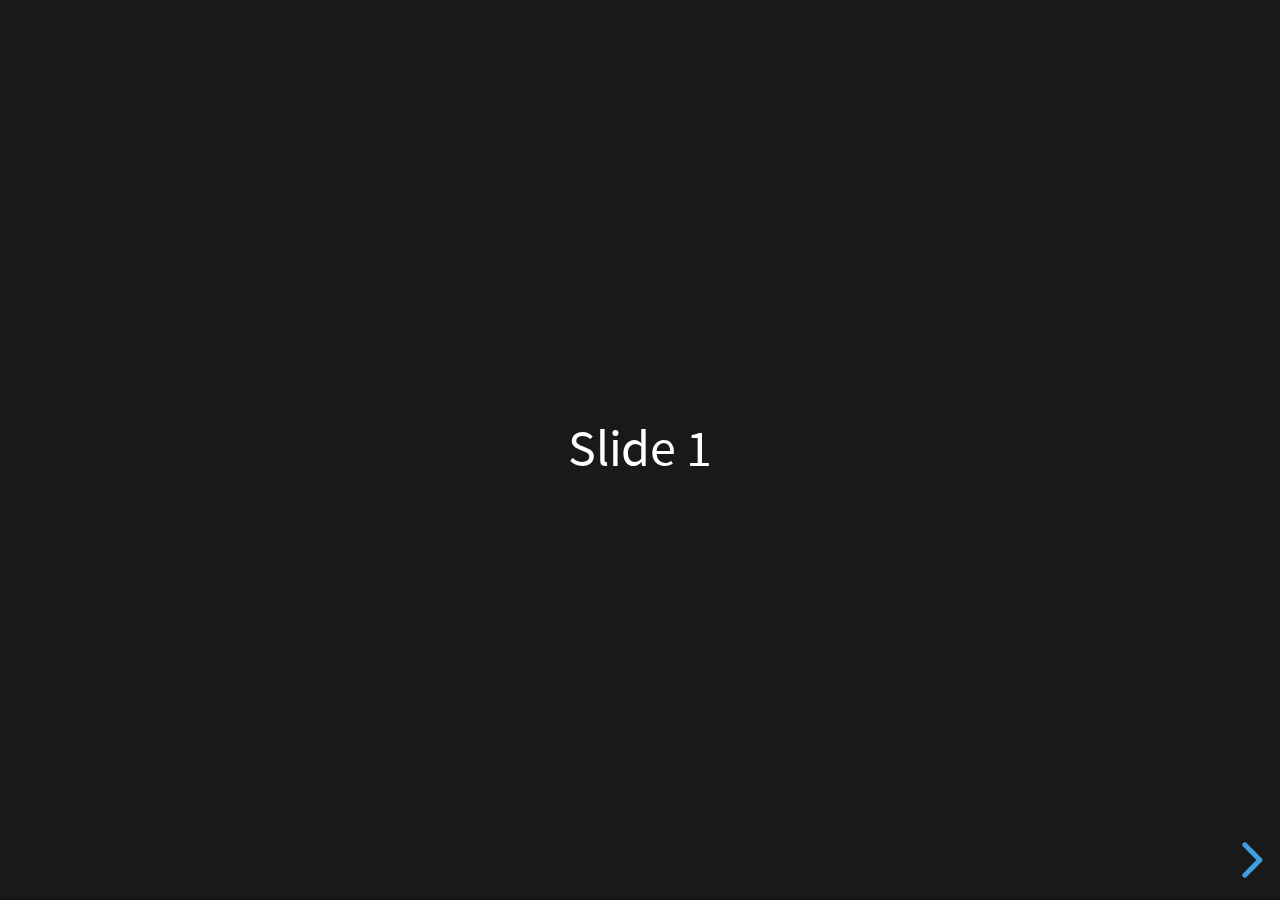
<file: reveal-js/index.html>
<!DOCTYPE html><html lang="en"><head>
		<meta charset="utf-8">
		<meta name="viewport" content="width=device-width, initial-scale=1.0, maximum-scale=1.0, user-scalable=no">

		<title>reveal.js</title>

		<link rel="stylesheet" href="dist/reset.css">
		<link rel="stylesheet" href="dist/reveal.css">
		<link rel="stylesheet" href="dist/theme/black.css">

		<!-- Theme used for syntax highlighted code -->
		<link rel="stylesheet" href="plugin/highlight/monokai.css">
	</head>
	<body>
		<div class="reveal">
			<div class="slides">
				<section>Slide 1</section>
				<section>Slide 2</section>
			</div>
		</div>

		<script src="dist/reveal.js"></script>
		<script src="plugin/notes/notes.js"></script>
		<script src="plugin/markdown/markdown.js"></script>
		<script src="plugin/highlight/highlight.js"></script>
		<script>
			// More info about initialization & config:
			// - https://revealjs.com/initialization/
			// - https://revealjs.com/config/
			Reveal.initialize({
				hash: true,

				// Learn about plugins: https://revealjs.com/plugins/
				plugins: [ RevealMarkdown, RevealHighlight, RevealNotes ]
			});
		</script>
	
</body></html>
</file>
<file: reveal-js/dist/reveal.css>
/**
 * reveal.js 5.1.0
 * https://revealjs.com
 * MIT licensed
 *
 * Copyright (C) 2011-2024 Hakim El Hattab, https://hakim.se
 */

.reveal .r-stretch,.reveal .stretch{max-width:none;max-height:none}.reveal pre.r-stretch code,.reveal pre.stretch code{height:100%;max-height:100%;box-sizing:border-box}.reveal .r-fit-text{display:inline-block;white-space:nowrap}.reveal .r-stack{display:grid;grid-template-rows:100%}.reveal .r-stack>*{grid-area:1/1;margin:auto}.reveal .r-hstack,.reveal .r-vstack{display:flex}.reveal .r-hstack img,.reveal .r-hstack video,.reveal .r-vstack img,.reveal .r-vstack video{min-width:0;min-height:0;object-fit:contain}.reveal .r-vstack{flex-direction:column;align-items:center;justify-content:center}.reveal .r-hstack{flex-direction:row;align-items:center;justify-content:center}.reveal .items-stretch{align-items:stretch}.reveal .items-start{align-items:flex-start}.reveal .items-center{align-items:center}.reveal .items-end{align-items:flex-end}.reveal .justify-between{justify-content:space-between}.reveal .justify-around{justify-content:space-around}.reveal .justify-start{justify-content:flex-start}.reveal .justify-center{justify-content:center}.reveal .justify-end{justify-content:flex-end}html.reveal-full-page{width:100%;height:100%;height:100vh;height:calc(var(--vh,1vh) * 100);height:100dvh;overflow:hidden}.reveal-viewport{height:100%;overflow:hidden;position:relative;line-height:1;margin:0;background-color:#fff;color:#000;--r-controls-spacing:12px}.reveal-viewport:fullscreen{top:0!important;left:0!important;width:100%!important;height:100%!important;transform:none!important}.reveal .fragment{transition:all .2s ease}.reveal .fragment:not(.custom){opacity:0;visibility:hidden;will-change:opacity}.reveal .fragment.visible{opacity:1;visibility:inherit}.reveal .fragment.disabled{transition:none}.reveal .fragment.grow{opacity:1;visibility:inherit}.reveal .fragment.grow.visible{transform:scale(1.3)}.reveal .fragment.shrink{opacity:1;visibility:inherit}.reveal .fragment.shrink.visible{transform:scale(.7)}.reveal .fragment.zoom-in{transform:scale(.1)}.reveal .fragment.zoom-in.visible{transform:none}.reveal .fragment.fade-out{opacity:1;visibility:inherit}.reveal .fragment.fade-out.visible{opacity:0;visibility:hidden}.reveal .fragment.semi-fade-out{opacity:1;visibility:inherit}.reveal .fragment.semi-fade-out.visible{opacity:.5;visibility:inherit}.reveal .fragment.strike{opacity:1;visibility:inherit}.reveal .fragment.strike.visible{text-decoration:line-through}.reveal .fragment.fade-up{transform:translate(0,40px)}.reveal .fragment.fade-up.visible{transform:translate(0,0)}.reveal .fragment.fade-down{transform:translate(0,-40px)}.reveal .fragment.fade-down.visible{transform:translate(0,0)}.reveal .fragment.fade-right{transform:translate(-40px,0)}.reveal .fragment.fade-right.visible{transform:translate(0,0)}.reveal .fragment.fade-left{transform:translate(40px,0)}.reveal .fragment.fade-left.visible{transform:translate(0,0)}.reveal .fragment.current-visible,.reveal .fragment.fade-in-then-out{opacity:0;visibility:hidden}.reveal .fragment.current-visible.current-fragment,.reveal .fragment.fade-in-then-out.current-fragment{opacity:1;visibility:inherit}.reveal .fragment.fade-in-then-semi-out{opacity:0;visibility:hidden}.reveal .fragment.fade-in-then-semi-out.visible{opacity:.5;visibility:inherit}.reveal .fragment.fade-in-then-semi-out.current-fragment{opacity:1;visibility:inherit}.reveal .fragment.highlight-blue,.reveal .fragment.highlight-current-blue,.reveal .fragment.highlight-current-green,.reveal .fragment.highlight-current-red,.reveal .fragment.highlight-green,.reveal .fragment.highlight-red{opacity:1;visibility:inherit}.reveal .fragment.highlight-red.visible{color:#ff2c2d}.reveal .fragment.highlight-green.visible{color:#17ff2e}.reveal .fragment.highlight-blue.visible{color:#1b91ff}.reveal .fragment.highlight-current-red.current-fragment{color:#ff2c2d}.reveal .fragment.highlight-current-green.current-fragment{color:#17ff2e}.reveal .fragment.highlight-current-blue.current-fragment{color:#1b91ff}.reveal:after{content:"";font-style:italic}.reveal iframe{z-index:1}.reveal a{position:relative}@keyframes bounce-right{0%,10%,25%,40%,50%{transform:translateX(0)}20%{transform:translateX(10px)}30%{transform:translateX(-5px)}}@keyframes bounce-left{0%,10%,25%,40%,50%{transform:translateX(0)}20%{transform:translateX(-10px)}30%{transform:translateX(5px)}}@keyframes bounce-down{0%,10%,25%,40%,50%{transform:translateY(0)}20%{transform:translateY(10px)}30%{transform:translateY(-5px)}}.reveal .controls{display:none;position:absolute;top:auto;bottom:var(--r-controls-spacing);right:var(--r-controls-spacing);left:auto;z-index:11;color:#000;pointer-events:none;font-size:10px}.reveal .controls button{position:absolute;padding:0;background-color:transparent;border:0;outline:0;cursor:pointer;color:currentColor;transform:scale(.9999);transition:color .2s ease,opacity .2s ease,transform .2s ease;z-index:2;pointer-events:auto;font-size:inherit;visibility:hidden;opacity:0;-webkit-appearance:none;-webkit-tap-highlight-color:transparent}.reveal .controls .controls-arrow:after,.reveal .controls .controls-arrow:before{content:"";position:absolute;top:0;left:0;width:2.6em;height:.5em;border-radius:.25em;background-color:currentColor;transition:all .15s ease,background-color .8s ease;transform-origin:.2em 50%;will-change:transform}.reveal .controls .controls-arrow{position:relative;width:3.6em;height:3.6em}.reveal .controls .controls-arrow:before{transform:translateX(.5em) translateY(1.55em) rotate(45deg)}.reveal .controls .controls-arrow:after{transform:translateX(.5em) translateY(1.55em) rotate(-45deg)}.reveal .controls .controls-arrow:hover:before{transform:translateX(.5em) translateY(1.55em) rotate(40deg)}.reveal .controls .controls-arrow:hover:after{transform:translateX(.5em) translateY(1.55em) rotate(-40deg)}.reveal .controls .controls-arrow:active:before{transform:translateX(.5em) translateY(1.55em) rotate(36deg)}.reveal .controls .controls-arrow:active:after{transform:translateX(.5em) translateY(1.55em) rotate(-36deg)}.reveal .controls .navigate-left{right:6.4em;bottom:3.2em;transform:translateX(-10px)}.reveal .controls .navigate-left.highlight{animation:bounce-left 2s 50 both ease-out}.reveal .controls .navigate-right{right:0;bottom:3.2em;transform:translateX(10px)}.reveal .controls .navigate-right .controls-arrow{transform:rotate(180deg)}.reveal .controls .navigate-right.highlight{animation:bounce-right 2s 50 both ease-out}.reveal .controls .navigate-up{right:3.2em;bottom:6.4em;transform:translateY(-10px)}.reveal .controls .navigate-up .controls-arrow{transform:rotate(90deg)}.reveal .controls .navigate-down{right:3.2em;bottom:-1.4em;padding-bottom:1.4em;transform:translateY(10px)}.reveal .controls .navigate-down .controls-arrow{transform:rotate(-90deg)}.reveal .controls .navigate-down.highlight{animation:bounce-down 2s 50 both ease-out}.reveal .controls[data-controls-back-arrows=faded] .navigate-up.enabled{opacity:.3}.reveal .controls[data-controls-back-arrows=faded] .navigate-up.enabled:hover{opacity:1}.reveal .controls[data-controls-back-arrows=hidden] .navigate-up.enabled{opacity:0;visibility:hidden}.reveal .controls .enabled{visibility:visible;opacity:.9;cursor:pointer;transform:none}.reveal .controls .enabled.fragmented{opacity:.5}.reveal .controls .enabled.fragmented:hover,.reveal .controls .enabled:hover{opacity:1}.reveal:not(.rtl) .controls[data-controls-back-arrows=faded] .navigate-left.enabled{opacity:.3}.reveal:not(.rtl) .controls[data-controls-back-arrows=faded] .navigate-left.enabled:hover{opacity:1}.reveal:not(.rtl) .controls[data-controls-back-arrows=hidden] .navigate-left.enabled{opacity:0;visibility:hidden}.reveal.rtl .controls[data-controls-back-arrows=faded] .navigate-right.enabled{opacity:.3}.reveal.rtl .controls[data-controls-back-arrows=faded] .navigate-right.enabled:hover{opacity:1}.reveal.rtl .controls[data-controls-back-arrows=hidden] .navigate-right.enabled{opacity:0;visibility:hidden}.reveal[data-navigation-mode=linear].has-horizontal-slides .navigate-down,.reveal[data-navigation-mode=linear].has-horizontal-slides .navigate-up{display:none}.reveal:not(.has-vertical-slides) .controls .navigate-left,.reveal[data-navigation-mode=linear].has-horizontal-slides .navigate-left{bottom:1.4em;right:5.5em}.reveal:not(.has-vertical-slides) .controls .navigate-right,.reveal[data-navigation-mode=linear].has-horizontal-slides .navigate-right{bottom:1.4em;right:.5em}.reveal:not(.has-horizontal-slides) .controls .navigate-up{right:1.4em;bottom:5em}.reveal:not(.has-horizontal-slides) .controls .navigate-down{right:1.4em;bottom:.5em}.reveal.has-dark-background .controls{color:#fff}.reveal.has-light-background .controls{color:#000}.reveal.no-hover .controls .controls-arrow:active:before,.reveal.no-hover .controls .controls-arrow:hover:before{transform:translateX(.5em) translateY(1.55em) rotate(45deg)}.reveal.no-hover .controls .controls-arrow:active:after,.reveal.no-hover .controls .controls-arrow:hover:after{transform:translateX(.5em) translateY(1.55em) rotate(-45deg)}@media screen and (min-width:500px){.reveal-viewport{--r-controls-spacing:0.8em}.reveal .controls[data-controls-layout=edges]{top:0;right:0;bottom:0;left:0}.reveal .controls[data-controls-layout=edges] .navigate-down,.reveal .controls[data-controls-layout=edges] .navigate-left,.reveal .controls[data-controls-layout=edges] .navigate-right,.reveal .controls[data-controls-layout=edges] .navigate-up{bottom:auto;right:auto}.reveal .controls[data-controls-layout=edges] .navigate-left{top:50%;left:var(--r-controls-spacing);margin-top:-1.8em}.reveal .controls[data-controls-layout=edges] .navigate-right{top:50%;right:var(--r-controls-spacing);margin-top:-1.8em}.reveal .controls[data-controls-layout=edges] .navigate-up{top:var(--r-controls-spacing);left:50%;margin-left:-1.8em}.reveal .controls[data-controls-layout=edges] .navigate-down{bottom:calc(var(--r-controls-spacing) - 1.4em + .3em);left:50%;margin-left:-1.8em}}.reveal .progress{position:absolute;display:none;height:3px;width:100%;bottom:0;left:0;z-index:10;background-color:rgba(0,0,0,.2);color:#fff}.reveal .progress:after{content:"";display:block;position:absolute;height:10px;width:100%;top:-10px}.reveal .progress span{display:block;height:100%;width:100%;background-color:currentColor;transition:transform .8s cubic-bezier(.26,.86,.44,.985);transform-origin:0 0;transform:scaleX(0)}.reveal .slide-number{position:absolute;display:block;right:8px;bottom:8px;z-index:31;font-family:Helvetica,sans-serif;font-size:12px;line-height:1;color:#fff;background-color:rgba(0,0,0,.4);padding:5px}.reveal .slide-number a{color:currentColor}.reveal .slide-number-delimiter{margin:0 3px}.reveal{position:relative;width:100%;height:100%;overflow:hidden;touch-action:pinch-zoom}.reveal.embedded{touch-action:pan-y}.reveal.embedded.is-vertical-slide{touch-action:none}.reveal .slides{position:absolute;width:100%;height:100%;top:0;right:0;bottom:0;left:0;margin:auto;pointer-events:none;overflow:visible;z-index:1;text-align:center;perspective:600px;perspective-origin:50% 40%}.reveal .slides>section{perspective:600px}.reveal .slides>section,.reveal .slides>section>section{display:none;position:absolute;width:100%;pointer-events:auto;z-index:10;transform-style:flat;transition:transform-origin .8s cubic-bezier(.26,.86,.44,.985),transform .8s cubic-bezier(.26,.86,.44,.985),visibility .8s cubic-bezier(.26,.86,.44,.985),opacity .8s cubic-bezier(.26,.86,.44,.985)}.reveal[data-transition-speed=fast] .slides section{transition-duration:.4s}.reveal[data-transition-speed=slow] .slides section{transition-duration:1.2s}.reveal .slides section[data-transition-speed=fast]{transition-duration:.4s}.reveal .slides section[data-transition-speed=slow]{transition-duration:1.2s}.reveal .slides>section.stack{padding-top:0;padding-bottom:0;pointer-events:none;height:100%}.reveal .slides>section.present,.reveal .slides>section>section.present{display:block;z-index:11;opacity:1}.reveal .slides>section:empty,.reveal .slides>section>section:empty,.reveal .slides>section>section[data-background-interactive],.reveal .slides>section[data-background-interactive]{pointer-events:none}.reveal.center,.reveal.center .slides,.reveal.center .slides section{min-height:0!important}.reveal .slides>section:not(.present),.reveal .slides>section>section:not(.present){pointer-events:none}.reveal.overview .slides>section,.reveal.overview .slides>section>section{pointer-events:auto}.reveal .slides>section.future,.reveal .slides>section.future>section,.reveal .slides>section.past,.reveal .slides>section.past>section,.reveal .slides>section>section.future,.reveal .slides>section>section.past{opacity:0}.reveal .slides>section[data-transition=slide].past,.reveal .slides>section[data-transition~=slide-out].past,.reveal.slide .slides>section:not([data-transition]).past{transform:translate(-150%,0)}.reveal .slides>section[data-transition=slide].future,.reveal .slides>section[data-transition~=slide-in].future,.reveal.slide .slides>section:not([data-transition]).future{transform:translate(150%,0)}.reveal .slides>section>section[data-transition=slide].past,.reveal .slides>section>section[data-transition~=slide-out].past,.reveal.slide .slides>section>section:not([data-transition]).past{transform:translate(0,-150%)}.reveal .slides>section>section[data-transition=slide].future,.reveal .slides>section>section[data-transition~=slide-in].future,.reveal.slide .slides>section>section:not([data-transition]).future{transform:translate(0,150%)}.reveal .slides>section[data-transition=linear].past,.reveal .slides>section[data-transition~=linear-out].past,.reveal.linear .slides>section:not([data-transition]).past{transform:translate(-150%,0)}.reveal .slides>section[data-transition=linear].future,.reveal .slides>section[data-transition~=linear-in].future,.reveal.linear .slides>section:not([data-transition]).future{transform:translate(150%,0)}.reveal .slides>section>section[data-transition=linear].past,.reveal .slides>section>section[data-transition~=linear-out].past,.reveal.linear .slides>section>section:not([data-transition]).past{transform:translate(0,-150%)}.reveal .slides>section>section[data-transition=linear].future,.reveal .slides>section>section[data-transition~=linear-in].future,.reveal.linear .slides>section>section:not([data-transition]).future{transform:translate(0,150%)}.reveal .slides section[data-transition=default].stack,.reveal.default .slides section.stack{transform-style:preserve-3d}.reveal .slides>section[data-transition=default].past,.reveal .slides>section[data-transition~=default-out].past,.reveal.default .slides>section:not([data-transition]).past{transform:translate3d(-100%,0,0) rotateY(-90deg) translate3d(-100%,0,0)}.reveal .slides>section[data-transition=default].future,.reveal .slides>section[data-transition~=default-in].future,.reveal.default .slides>section:not([data-transition]).future{transform:translate3d(100%,0,0) rotateY(90deg) translate3d(100%,0,0)}.reveal .slides>section>section[data-transition=default].past,.reveal .slides>section>section[data-transition~=default-out].past,.reveal.default .slides>section>section:not([data-transition]).past{transform:translate3d(0,-300px,0) rotateX(70deg) translate3d(0,-300px,0)}.reveal .slides>section>section[data-transition=default].future,.reveal .slides>section>section[data-transition~=default-in].future,.reveal.default .slides>section>section:not([data-transition]).future{transform:translate3d(0,300px,0) rotateX(-70deg) translate3d(0,300px,0)}.reveal .slides section[data-transition=convex].stack,.reveal.convex .slides section.stack{transform-style:preserve-3d}.reveal .slides>section[data-transition=convex].past,.reveal .slides>section[data-transition~=convex-out].past,.reveal.convex .slides>section:not([data-transition]).past{transform:translate3d(-100%,0,0) rotateY(-90deg) translate3d(-100%,0,0)}.reveal .slides>section[data-transition=convex].future,.reveal .slides>section[data-transition~=convex-in].future,.reveal.convex .slides>section:not([data-transition]).future{transform:translate3d(100%,0,0) rotateY(90deg) translate3d(100%,0,0)}.reveal .slides>section>section[data-transition=convex].past,.reveal .slides>section>section[data-transition~=convex-out].past,.reveal.convex .slides>section>section:not([data-transition]).past{transform:translate3d(0,-300px,0) rotateX(70deg) translate3d(0,-300px,0)}.reveal .slides>section>section[data-transition=convex].future,.reveal .slides>section>section[data-transition~=convex-in].future,.reveal.convex .slides>section>section:not([data-transition]).future{transform:translate3d(0,300px,0) rotateX(-70deg) translate3d(0,300px,0)}.reveal .slides section[data-transition=concave].stack,.reveal.concave .slides section.stack{transform-style:preserve-3d}.reveal .slides>section[data-transition=concave].past,.reveal .slides>section[data-transition~=concave-out].past,.reveal.concave .slides>section:not([data-transition]).past{transform:translate3d(-100%,0,0) rotateY(90deg) translate3d(-100%,0,0)}.reveal .slides>section[data-transition=concave].future,.reveal .slides>section[data-transition~=concave-in].future,.reveal.concave .slides>section:not([data-transition]).future{transform:translate3d(100%,0,0) rotateY(-90deg) translate3d(100%,0,0)}.reveal .slides>section>section[data-transition=concave].past,.reveal .slides>section>section[data-transition~=concave-out].past,.reveal.concave .slides>section>section:not([data-transition]).past{transform:translate3d(0,-80%,0) rotateX(-70deg) translate3d(0,-80%,0)}.reveal .slides>section>section[data-transition=concave].future,.reveal .slides>section>section[data-transition~=concave-in].future,.reveal.concave .slides>section>section:not([data-transition]).future{transform:translate3d(0,80%,0) rotateX(70deg) translate3d(0,80%,0)}.reveal .slides section[data-transition=zoom],.reveal.zoom .slides section:not([data-transition]){transition-timing-function:ease}.reveal .slides>section[data-transition=zoom].past,.reveal .slides>section[data-transition~=zoom-out].past,.reveal.zoom .slides>section:not([data-transition]).past{visibility:hidden;transform:scale(16)}.reveal .slides>section[data-transition=zoom].future,.reveal .slides>section[data-transition~=zoom-in].future,.reveal.zoom .slides>section:not([data-transition]).future{visibility:hidden;transform:scale(.2)}.reveal .slides>section>section[data-transition=zoom].past,.reveal .slides>section>section[data-transition~=zoom-out].past,.reveal.zoom .slides>section>section:not([data-transition]).past{transform:scale(16)}.reveal .slides>section>section[data-transition=zoom].future,.reveal .slides>section>section[data-transition~=zoom-in].future,.reveal.zoom .slides>section>section:not([data-transition]).future{transform:scale(.2)}.reveal.cube .slides{perspective:1300px}.reveal.cube .slides section{padding:30px;min-height:700px;backface-visibility:hidden;box-sizing:border-box;transform-style:preserve-3d}.reveal.center.cube .slides section{min-height:0}.reveal.cube .slides section:not(.stack):before{content:"";position:absolute;display:block;width:100%;height:100%;left:0;top:0;background:rgba(0,0,0,.1);border-radius:4px;transform:translateZ(-20px)}.reveal.cube .slides section:not(.stack):after{content:"";position:absolute;display:block;width:90%;height:30px;left:5%;bottom:0;background:0 0;z-index:1;border-radius:4px;box-shadow:0 95px 25px rgba(0,0,0,.2);transform:translateZ(-90px) rotateX(65deg)}.reveal.cube .slides>section.stack{padding:0;background:0 0}.reveal.cube .slides>section.past{transform-origin:100% 0;transform:translate3d(-100%,0,0) rotateY(-90deg)}.reveal.cube .slides>section.future{transform-origin:0 0;transform:translate3d(100%,0,0) rotateY(90deg)}.reveal.cube .slides>section>section.past{transform-origin:0 100%;transform:translate3d(0,-100%,0) rotateX(90deg)}.reveal.cube .slides>section>section.future{transform-origin:0 0;transform:translate3d(0,100%,0) rotateX(-90deg)}.reveal.page .slides{perspective-origin:0 50%;perspective:3000px}.reveal.page .slides section{padding:30px;min-height:700px;box-sizing:border-box;transform-style:preserve-3d}.reveal.page .slides section.past{z-index:12}.reveal.page .slides section:not(.stack):before{content:"";position:absolute;display:block;width:100%;height:100%;left:0;top:0;background:rgba(0,0,0,.1);transform:translateZ(-20px)}.reveal.page .slides section:not(.stack):after{content:"";position:absolute;display:block;width:90%;height:30px;left:5%;bottom:0;background:0 0;z-index:1;border-radius:4px;box-shadow:0 95px 25px rgba(0,0,0,.2);transform:translateZ(-90px) rotateX(65deg)}.reveal.page .slides>section.stack{padding:0;background:0 0}.reveal.page .slides>section.past{transform-origin:0 0;transform:translate3d(-40%,0,0) rotateY(-80deg)}.reveal.page .slides>section.future{transform-origin:100% 0;transform:translate3d(0,0,0)}.reveal.page .slides>section>section.past{transform-origin:0 0;transform:translate3d(0,-40%,0) rotateX(80deg)}.reveal.page .slides>section>section.future{transform-origin:0 100%;transform:translate3d(0,0,0)}.reveal .slides section[data-transition=fade],.reveal.fade .slides section:not([data-transition]),.reveal.fade .slides>section>section:not([data-transition]){transform:none;transition:opacity .5s}.reveal.fade.overview .slides section,.reveal.fade.overview .slides>section>section{transition:none}.reveal .slides section[data-transition=none],.reveal.none .slides section:not([data-transition]){transform:none;transition:none}.reveal .pause-overlay{position:absolute;top:0;left:0;width:100%;height:100%;background:#000;visibility:hidden;opacity:0;z-index:100;transition:all 1s ease}.reveal .pause-overlay .resume-button{position:absolute;bottom:20px;right:20px;color:#ccc;border-radius:2px;padding:6px 14px;border:2px solid #ccc;font-size:16px;background:0 0;cursor:pointer}.reveal .pause-overlay .resume-button:hover{color:#fff;border-color:#fff}.reveal.paused .pause-overlay{visibility:visible;opacity:1}.reveal .no-transition,.reveal .no-transition *,.reveal .slides.disable-slide-transitions section{transition:none!important}.reveal .slides.disable-slide-transitions section{transform:none!important}.reveal .backgrounds{position:absolute;width:100%;height:100%;top:0;left:0;perspective:600px}.reveal .slide-background{display:none;position:absolute;width:100%;height:100%;opacity:0;visibility:hidden;overflow:hidden;background-color:rgba(0,0,0,0);transition:all .8s cubic-bezier(.26,.86,.44,.985)}.reveal .slide-background-content{position:absolute;width:100%;height:100%;background-position:50% 50%;background-repeat:no-repeat;background-size:cover}.reveal .slide-background.stack{display:block}.reveal .slide-background.present{opacity:1;visibility:visible;z-index:2}.print-pdf .reveal .slide-background{opacity:1!important;visibility:visible!important}.reveal .slide-background video{position:absolute;width:100%;height:100%;max-width:none;max-height:none;top:0;left:0;object-fit:cover}.reveal .slide-background[data-background-size=contain] video{object-fit:contain}.reveal>.backgrounds .slide-background[data-background-transition=none],.reveal[data-background-transition=none]>.backgrounds .slide-background:not([data-background-transition]){transition:none}.reveal>.backgrounds .slide-background[data-background-transition=slide],.reveal[data-background-transition=slide]>.backgrounds .slide-background:not([data-background-transition]){opacity:1}.reveal>.backgrounds .slide-background.past[data-background-transition=slide],.reveal[data-background-transition=slide]>.backgrounds .slide-background.past:not([data-background-transition]){transform:translate(-100%,0)}.reveal>.backgrounds .slide-background.future[data-background-transition=slide],.reveal[data-background-transition=slide]>.backgrounds .slide-background.future:not([data-background-transition]){transform:translate(100%,0)}.reveal>.backgrounds .slide-background>.slide-background.past[data-background-transition=slide],.reveal[data-background-transition=slide]>.backgrounds .slide-background>.slide-background.past:not([data-background-transition]){transform:translate(0,-100%)}.reveal>.backgrounds .slide-background>.slide-background.future[data-background-transition=slide],.reveal[data-background-transition=slide]>.backgrounds .slide-background>.slide-background.future:not([data-background-transition]){transform:translate(0,100%)}.reveal>.backgrounds .slide-background.past[data-background-transition=convex],.reveal[data-background-transition=convex]>.backgrounds .slide-background.past:not([data-background-transition]){opacity:0;transform:translate3d(-100%,0,0) rotateY(-90deg) translate3d(-100%,0,0)}.reveal>.backgrounds .slide-background.future[data-background-transition=convex],.reveal[data-background-transition=convex]>.backgrounds .slide-background.future:not([data-background-transition]){opacity:0;transform:translate3d(100%,0,0) rotateY(90deg) translate3d(100%,0,0)}.reveal>.backgrounds .slide-background>.slide-background.past[data-background-transition=convex],.reveal[data-background-transition=convex]>.backgrounds .slide-background>.slide-background.past:not([data-background-transition]){opacity:0;transform:translate3d(0,-100%,0) rotateX(90deg) translate3d(0,-100%,0)}.reveal>.backgrounds .slide-background>.slide-background.future[data-background-transition=convex],.reveal[data-background-transition=convex]>.backgrounds .slide-background>.slide-background.future:not([data-background-transition]){opacity:0;transform:translate3d(0,100%,0) rotateX(-90deg) translate3d(0,100%,0)}.reveal>.backgrounds .slide-background.past[data-background-transition=concave],.reveal[data-background-transition=concave]>.backgrounds .slide-background.past:not([data-background-transition]){opacity:0;transform:translate3d(-100%,0,0) rotateY(90deg) translate3d(-100%,0,0)}.reveal>.backgrounds .slide-background.future[data-background-transition=concave],.reveal[data-background-transition=concave]>.backgrounds .slide-background.future:not([data-background-transition]){opacity:0;transform:translate3d(100%,0,0) rotateY(-90deg) translate3d(100%,0,0)}.reveal>.backgrounds .slide-background>.slide-background.past[data-background-transition=concave],.reveal[data-background-transition=concave]>.backgrounds .slide-background>.slide-background.past:not([data-background-transition]){opacity:0;transform:translate3d(0,-100%,0) rotateX(-90deg) translate3d(0,-100%,0)}.reveal>.backgrounds .slide-background>.slide-background.future[data-background-transition=concave],.reveal[data-background-transition=concave]>.backgrounds .slide-background>.slide-background.future:not([data-background-transition]){opacity:0;transform:translate3d(0,100%,0) rotateX(90deg) translate3d(0,100%,0)}.reveal>.backgrounds .slide-background[data-background-transition=zoom],.reveal[data-background-transition=zoom]>.backgrounds .slide-background:not([data-background-transition]){transition-timing-function:ease}.reveal>.backgrounds .slide-background.past[data-background-transition=zoom],.reveal[data-background-transition=zoom]>.backgrounds .slide-background.past:not([data-background-transition]){opacity:0;visibility:hidden;transform:scale(16)}.reveal>.backgrounds .slide-background.future[data-background-transition=zoom],.reveal[data-background-transition=zoom]>.backgrounds .slide-background.future:not([data-background-transition]){opacity:0;visibility:hidden;transform:scale(.2)}.reveal>.backgrounds .slide-background>.slide-background.past[data-background-transition=zoom],.reveal[data-background-transition=zoom]>.backgrounds .slide-background>.slide-background.past:not([data-background-transition]){opacity:0;visibility:hidden;transform:scale(16)}.reveal>.backgrounds .slide-background>.slide-background.future[data-background-transition=zoom],.reveal[data-background-transition=zoom]>.backgrounds .slide-background>.slide-background.future:not([data-background-transition]){opacity:0;visibility:hidden;transform:scale(.2)}.reveal[data-transition-speed=fast]>.backgrounds .slide-background{transition-duration:.4s}.reveal[data-transition-speed=slow]>.backgrounds .slide-background{transition-duration:1.2s}.reveal [data-auto-animate-target^=unmatched]{will-change:opacity}.reveal section[data-auto-animate]:not(.stack):not([data-auto-animate=running]) [data-auto-animate-target^=unmatched]{opacity:0}.reveal.overview{perspective-origin:50% 50%;perspective:700px}.reveal.overview .slides section{height:100%;top:0!important;opacity:1!important;overflow:hidden;visibility:visible!important;cursor:pointer;box-sizing:border-box}.reveal.overview .slides section.present,.reveal.overview .slides section:hover{outline:10px solid rgba(150,150,150,.4);outline-offset:10px}.reveal.overview .slides section .fragment{opacity:1;transition:none}.reveal.overview .slides section:after,.reveal.overview .slides section:before{display:none!important}.reveal.overview .slides>section.stack{padding:0;top:0!important;background:0 0;outline:0;overflow:visible}.reveal.overview .backgrounds{perspective:inherit}.reveal.overview .backgrounds .slide-background{opacity:1;visibility:visible;outline:10px solid rgba(150,150,150,.1);outline-offset:10px}.reveal.overview .backgrounds .slide-background.stack{overflow:visible}.reveal.overview .slides section,.reveal.overview-deactivating .slides section{transition:none}.reveal.overview .backgrounds .slide-background,.reveal.overview-deactivating .backgrounds .slide-background{transition:none}.reveal.rtl .slides,.reveal.rtl .slides h1,.reveal.rtl .slides h2,.reveal.rtl .slides h3,.reveal.rtl .slides h4,.reveal.rtl .slides h5,.reveal.rtl .slides h6{direction:rtl;font-family:sans-serif}.reveal.rtl code,.reveal.rtl pre{direction:ltr}.reveal.rtl ol,.reveal.rtl ul{text-align:right}.reveal.rtl .progress span{transform-origin:100% 0}.reveal.has-parallax-background .backgrounds{transition:all .8s ease}.reveal.has-parallax-background[data-transition-speed=fast] .backgrounds{transition-duration:.4s}.reveal.has-parallax-background[data-transition-speed=slow] .backgrounds{transition-duration:1.2s}.reveal [data-preview-image],.reveal [data-preview-video]{cursor:zoom-in}.reveal>.overlay{position:absolute;top:0;left:0;width:100%;height:100%;z-index:1000;background:rgba(0,0,0,.95);-webkit-backdrop-filter:blur(10px);backdrop-filter:blur(10px);transition:all .3s ease}.reveal .overlay-spinner{position:absolute;display:block;top:50%;left:50%;width:32px;height:32px;margin:-16px 0 0 -16px;z-index:10;background-image:url([data-uri]%2F%2F%2F6%2Bvr8nJybW1tcDAwOjo6Nvb26ioqKOjo7Ozs%2FLy8vz8%2FAAAAAAAAAAAACH%2FC05FVFNDQVBFMi4wAwEAAAAh%2FhpDcmVhdGVkIHdpdGggYWpheGxvYWQuaW5mbwAh%[base64]%2FV%2FnmOM82XiHRLYKhKP1oZmADdEAAAh%2BQQJCgAAACwAAAAAIAAgAAAE6hDISWlZpOrNp1lGNRSdRpDUolIGw5RUYhhHukqFu8DsrEyqnWThGvAmhVlteBvojpTDDBUEIFwMFBRAmBkSgOrBFZogCASwBDEY%2FCZSg7GSE0gSCjQBMVG023xWBhklAnoEdhQEfyNqMIcKjhRsjEdnezB%2BA4k8gTwJhFuiW4dokXiloUepBAp5qaKpp6%2BHo7aWW54wl7obvEe0kRuoplCGepwSx2jJvqHEmGt6whJpGpfJCHmOoNHKaHx61WiSR92E4lbFoq%2BB6QDtuetcaBPnW6%2BO7wDHpIiK9SaVK5GgV543tzjgGcghAgAh%[base64]%2B%2BG%2Bw48edZPK%2BM6hLJpQg484enXIdQFSS1u6UhksENEQAAIfkECQoAAAAsAAAAACAAIAAABOcQyEmpGKLqzWcZRVUQnZYg1aBSh2GUVEIQ2aQOE%2BG%2BcD4ntpWkZQj1JIiZIogDFFyHI0UxQwFugMSOFIPJftfVAEoZLBbcLEFhlQiqGp1Vd140AUklUN3eCA51C1EWMzMCezCBBmkxVIVHBWd3HHl9JQOIJSdSnJ0TDKChCwUJjoWMPaGqDKannasMo6WnM562R5YluZRwur0wpgqZE7NKUm%2BFNRPIhjBJxKZteWuIBMN4zRMIVIhffcgojwCF117i4nlLnY5ztRLsnOk%2BaV%2BoJY7V7m76PdkS4trKcdg0Zc0tTcKkRAAAIfkECQoAAAAsAAAAACAAIAAABO4QyEkpKqjqzScpRaVkXZWQEximw1BSCUEIlDohrft6cpKCk5xid5MNJTaAIkekKGQkWyKHkvhKsR7ARmitkAYDYRIbUQRQjWBwJRzChi9CRlBcY1UN4g0%[base64]%[base64]%2BE71SRQeyqUToLA7VxF0JDyIQh%2FMVVPMt1ECZlfcjZJ9mIKoaTl1MRIl5o4CUKXOwmyrCInCKqcWtvadL2SYhyASyNDJ0uIiRMDjI0Fd30%2FiI2UA5GSS5UDj2l6NoqgOgN4gksEBgYFf0FDqKgHnyZ9OX8HrgYHdHpcHQULXAS2qKpENRg7eAMLC7kTBaixUYFkKAzWAAnLC7FLVxLWDBLKCwaKTULgEwbLA4hJtOkSBNqITT3xEgfLpBtzE%2FjiuL04RGEBgwWhShRgQExHBAAh%2BQQJCgAAACwAAAAAIAAgAAAE7xDISWlSqerNpyJKhWRdlSAVoVLCWk6JKlAqAavhO9UkUHsqlE6CwO1cRdCQ8iEIfzFVTzLdRAmZX3I2SfZiCqGk5dTESJeaOAlClzsJsqwiJwiqnFrb2nS9kmIcgEsjQydLiIlHehhpejaIjzh9eomSjZR%[base64]%2BE71SRQeyqUToLA7VxF0JDyIQh%[base64]%2BE71SRQeyqUToLA7VxF0JDyIQh%2FMVVPMt1ECZlfcjZJ9mIKoaTl1MRIl5o4CUKXOwmyrCInCKqcWtvadL2SYhyASyNDJ0uIiUd6GAULDJCRiXo1CpGXDJOUjY%2BYip9DhToJA4RBLwMLCwVDfRgbBAaqqoZ1XBMHswsHtxtFaH1iqaoGNgAIxRpbFAgfPQSqpbgGBqUD1wBXeCYp1AYZ19JJOYgH1KwA4UBvQwXUBxPqVD9L3sbp2BNk2xvvFPJd%2BMFCN6HAAIKgNggY0KtEBAAh%[base64]%2BvsYMDAzZQPC9VCNkDWUhGkuE5PxJNwiUK4UfLzOlD4WvzAHaoG9nxPi5d%2BjYUqfAhhykOFwJWiAAAIfkECQoAAAAsAAAAACAAIAAABPAQyElpUqnqzaciSoVkXVUMFaFSwlpOCcMYlErAavhOMnNLNo8KsZsMZItJEIDIFSkLGQoQTNhIsFehRww2CQLKF0tYGKYSg%2BygsZIuNqJksKgbfgIGepNo2cIUB3V1B3IvNiBYNQaDSTtfhhx0CwVPI0UJe0%2Bbm4g5VgcGoqOcnjmjqDSdnhgEoamcsZuXO1aWQy8KAwOAuTYYGwi7w5h%2BKr0SJ8MFihpNbx%2B4Erq7BYBuzsdiH1jCAzoSfl0rVirNbRXlBBlLX%2BBP0XJLAPGzTkAuAOqb0WT5AH7OcdCm5B8TgRwSRKIHQtaLCwg1RAAAOwAAAAAAAAAAAA%3D%3D);visibility:hidden;opacity:0}.reveal .overlay-header{display:flex;position:absolute;left:0;top:0;width:100%;padding:5px;z-index:2;box-sizing:border-box;align-items:center;justify-content:flex-end;gap:6px}.reveal .overlay-header .overlay-button{all:unset;display:flex;align-items:center;justify-content:center;min-width:40px;min-height:40px;padding:0 10px;opacity:1;border-radius:6px;font-size:18px;gap:8px;cursor:pointer;box-sizing:border-box}.reveal .overlay-header .overlay-button:hover{opacity:1;background-color:rgba(255,255,255,.15)}.reveal .overlay-header .icon{display:inline-block;width:20px;height:20px;background-position:50% 50%;background-size:100%;background-repeat:no-repeat}.reveal .overlay-close .icon{background-image:url([data-uri])}.reveal .overlay-external .icon{background-image:url([data-uri])}.reveal .overlay-viewport{position:absolute;display:grid;place-items:center;top:50px;right:6px;bottom:6px;left:6px;border-radius:6px;overflow:hidden;background-color:rgba(20,20,20,.8);color:#fff}.reveal .overlay-preview iframe{width:100%;height:100%;max-width:100%;max-height:100%;border:0;opacity:0;visibility:hidden;transition:all .3s ease}.reveal .overlay-preview[data-state=loaded] iframe{opacity:1;visibility:visible}.reveal .overlay-preview img,.reveal .overlay-preview video{position:absolute;max-width:100%;max-height:100%;width:100%;height:100%;margin:0;object-fit:none}.reveal .overlay-preview[data-object-fit=none] img,.reveal .overlay-preview[data-object-fit=none] video{object-fit:none}.reveal .overlay-preview[data-object-fit=contain] img,.reveal .overlay-preview[data-object-fit=contain] video{object-fit:contain}.reveal .overlay-preview[data-object-fit=cover] img,.reveal .overlay-preview[data-object-fit=cover] video{object-fit:cover}.reveal .overlay-preview[data-state=loaded] .overlay-viewport-inner{position:absolute;z-index:-1;left:0;top:45%;width:100%;text-align:center;letter-spacing:normal}.reveal .overlay-preview .overlay-error{font-size:18px;color:orange}.reveal .overlay-preview .x-frame-error{opacity:0;transition:opacity .3s ease .3s}.reveal .overlay-preview[data-state=loaded] .x-frame-error{opacity:1}.reveal .overlay-preview[data-state=loading] .overlay-spinner{opacity:.6;visibility:visible}.reveal .overlay-help .overlay-viewport{overflow:auto}.reveal .overlay-help-content{width:100%;max-width:600px;margin:auto;text-align:center;letter-spacing:normal}.reveal .overlay-help-content .title{font-size:20px;margin-top:0}.reveal .overlay-help-content table{border:1px solid #fff;border-collapse:collapse;font-size:16px}.reveal .overlay-help-content table td,.reveal .overlay-help-content table th{width:200px;padding:14px;border:1px solid #fff;vertical-align:middle}.reveal .overlay-help-content table th{padding-top:20px;padding-bottom:20px}.reveal .playback{position:absolute;left:15px;bottom:20px;z-index:30;cursor:pointer;transition:all .4s ease;-webkit-tap-highlight-color:transparent}.reveal.overview .playback{opacity:0;visibility:hidden}.reveal .hljs{min-height:100%}.reveal .hljs table{margin:initial}.reveal .hljs-ln-code,.reveal .hljs-ln-numbers{padding:0;border:0}.reveal .hljs-ln-numbers{opacity:.6;padding-right:.75em;text-align:right;vertical-align:top}.reveal .hljs.has-highlights tr:not(.highlight-line){opacity:.4}.reveal .hljs.has-highlights.fragment{transition:all .2s ease}.reveal .hljs:not(:first-child).fragment{position:absolute;top:0;left:0;width:100%;box-sizing:border-box}.reveal pre[data-auto-animate-target]{overflow:hidden}.reveal pre[data-auto-animate-target] code{height:100%}.reveal .roll{display:inline-block;line-height:1.2;overflow:hidden;vertical-align:top;perspective:400px;perspective-origin:50% 50%}.reveal .roll:hover{background:0 0;text-shadow:none}.reveal .roll span{display:block;position:relative;padding:0 2px;pointer-events:none;transition:all .4s ease;transform-origin:50% 0;transform-style:preserve-3d;backface-visibility:hidden}.reveal .roll:hover span{background:rgba(0,0,0,.5);transform:translate3d(0,0,-45px) rotateX(90deg)}.reveal .roll span:after{content:attr(data-title);display:block;position:absolute;left:0;top:0;padding:0 2px;backface-visibility:hidden;transform-origin:50% 0;transform:translate3d(0,110%,0) rotateX(-90deg)}.reveal aside.notes{display:none}.reveal .speaker-notes{display:none;position:absolute;width:33.3333333333%;height:100%;top:0;left:100%;padding:14px 18px 14px 18px;z-index:1;font-size:18px;line-height:1.4;border:1px solid rgba(0,0,0,.05);color:#222;background-color:#f5f5f5;overflow:auto;box-sizing:border-box;text-align:left;font-family:Helvetica,sans-serif;-webkit-overflow-scrolling:touch}.reveal .speaker-notes .notes-placeholder{color:#ccc;font-style:italic}.reveal .speaker-notes:focus{outline:0}.reveal .speaker-notes:before{content:"Speaker notes";display:block;margin-bottom:10px;opacity:.5}.reveal.show-notes{max-width:75%;overflow:visible}.reveal.show-notes .speaker-notes{display:block}@media screen and (min-width:1600px){.reveal .speaker-notes{font-size:20px}}@media screen and (max-width:1024px){.reveal.show-notes{border-left:0;max-width:none;max-height:70%;max-height:70vh;overflow:visible}.reveal.show-notes .speaker-notes{top:100%;left:0;width:100%;height:30vh;border:0}}@media screen and (max-width:600px){.reveal.show-notes{max-height:60%;max-height:60vh}.reveal.show-notes .speaker-notes{top:100%;height:40vh}.reveal .speaker-notes{font-size:14px}}.reveal .jump-to-slide{position:absolute;top:15px;left:15px;z-index:30;font-size:32px;-webkit-tap-highlight-color:transparent}.reveal .jump-to-slide-input{background:0 0;padding:8px;font-size:inherit;color:currentColor;border:0}.reveal .jump-to-slide-input::placeholder{color:currentColor;opacity:.5}.reveal.has-dark-background .jump-to-slide-input{color:#fff}.reveal.has-light-background .jump-to-slide-input{color:#222}.reveal .jump-to-slide-input:focus{outline:0}.zoomed .reveal *,.zoomed .reveal :after,.zoomed .reveal :before{backface-visibility:visible!important}.zoomed .reveal .controls,.zoomed .reveal .progress{opacity:0}.zoomed .reveal .roll span{background:0 0}.zoomed .reveal .roll span:after{visibility:hidden}.reveal-viewport.loading-scroll-mode{visibility:hidden}.reveal-viewport.reveal-scroll{margin:0 auto;overflow:auto;overflow-x:hidden;overflow-y:auto;z-index:1;--r-scrollbar-width:7px;--r-scrollbar-trigger-size:5px;--r-controls-spacing:8px}@media screen and (max-width:500px){.reveal-viewport.reveal-scroll{--r-scrollbar-width:3px;--r-scrollbar-trigger-size:3px}}.reveal-viewport.reveal-scroll .backgrounds,.reveal-viewport.reveal-scroll .controls,.reveal-viewport.reveal-scroll .playback,.reveal-viewport.reveal-scroll .progress,.reveal-viewport.reveal-scroll .slide-number,.reveal-viewport.reveal-scroll .speaker-notes{display:none!important}.reveal-viewport.reveal-scroll .overlay,.reveal-viewport.reveal-scroll .pause-overlay{position:fixed}.reveal-viewport.reveal-scroll .reveal{overflow:visible;touch-action:manipulation}.reveal-viewport.reveal-scroll .slides{position:static;pointer-events:initial;left:auto;top:auto;width:100%!important;margin:0;padding:0;overflow:visible;display:block;perspective:none;perspective-origin:50% 50%}.reveal-viewport.reveal-scroll .scroll-page{position:relative;width:100%;height:calc(var(--page-height) + var(--page-scroll-padding));z-index:1;overflow:visible}.reveal-viewport.reveal-scroll .scroll-page-sticky{position:sticky;height:var(--page-height);top:0}.reveal-viewport.reveal-scroll .scroll-page-content{position:absolute;top:0;left:0;width:100%;height:100%;overflow:hidden}.reveal-viewport.reveal-scroll .scroll-page section{visibility:visible!important;display:block!important;position:absolute!important;width:var(--slide-width)!important;height:var(--slide-height)!important;top:50%!important;left:50%!important;opacity:1!important;transform:scale(var(--slide-scale)) translate(-50%,-50%)!important;transform-style:flat!important;transform-origin:0 0!important}.reveal-viewport.reveal-scroll .slide-background{display:block!important;position:absolute;top:0;left:0;width:100%;height:100%;z-index:auto!important;visibility:visible;opacity:1;touch-action:manipulation}.reveal-viewport.reveal-scroll[data-scrollbar=auto]::-webkit-scrollbar,.reveal-viewport.reveal-scroll[data-scrollbar=true]::-webkit-scrollbar{display:none}.reveal-viewport.reveal-scroll[data-scrollbar=auto],.reveal-viewport.reveal-scroll[data-scrollbar=true]{scrollbar-width:none}.reveal-viewport.has-dark-background,.reveal.has-dark-background{--r-overlay-element-bg-color:240,240,240;--r-overlay-element-fg-color:0,0,0}.reveal-viewport.has-light-background,.reveal.has-light-background{--r-overlay-element-bg-color:0,0,0;--r-overlay-element-fg-color:240,240,240}.reveal-viewport.reveal-scroll .scrollbar{position:sticky;top:50%;z-index:20;opacity:0;transition:all .3s ease}.reveal-viewport.reveal-scroll .scrollbar.visible,.reveal-viewport.reveal-scroll .scrollbar:hover{opacity:1}.reveal-viewport.reveal-scroll .scrollbar .scrollbar-inner{position:absolute;width:var(--r-scrollbar-width);height:calc(var(--viewport-height) - var(--r-controls-spacing) * 2);right:var(--r-controls-spacing);top:0;transform:translateY(-50%);border-radius:var(--r-scrollbar-width);z-index:10}.reveal-viewport.reveal-scroll .scrollbar .scrollbar-playhead{position:absolute;width:var(--r-scrollbar-width);height:var(--r-scrollbar-width);top:0;left:0;border-radius:var(--r-scrollbar-width);background-color:rgba(var(--r-overlay-element-bg-color),1);z-index:11;transition:background-color .2s ease}.reveal-viewport.reveal-scroll .scrollbar .scrollbar-slide{position:absolute;width:100%;background-color:rgba(var(--r-overlay-element-bg-color),.2);box-shadow:0 0 0 1px rgba(var(--r-overlay-element-fg-color),.1);border-radius:var(--r-scrollbar-width);transition:background-color .2s ease}.reveal-viewport.reveal-scroll .scrollbar .scrollbar-slide:after{content:"";position:absolute;width:200%;height:100%;top:0;left:-50%;background:rgba(0,0,0,0);z-index:-1}.reveal-viewport.reveal-scroll .scrollbar .scrollbar-slide.active,.reveal-viewport.reveal-scroll .scrollbar .scrollbar-slide:hover{background-color:rgba(var(--r-overlay-element-bg-color),.4)}.reveal-viewport.reveal-scroll .scrollbar .scrollbar-trigger{position:absolute;width:100%;transition:background-color .2s ease}.reveal-viewport.reveal-scroll .scrollbar .scrollbar-slide.active.has-triggers{background-color:rgba(var(--r-overlay-element-bg-color),.4);z-index:10}.reveal-viewport.reveal-scroll .scrollbar .scrollbar-slide.active .scrollbar-trigger:after{content:"";position:absolute;width:var(--r-scrollbar-trigger-size);height:var(--r-scrollbar-trigger-size);border-radius:20px;top:50%;left:50%;transform:translate(-50%,-50%);background-color:rgba(var(--r-overlay-element-bg-color),1);transition:transform .2s ease,opacity .2s ease;opacity:.4}.reveal-viewport.reveal-scroll .scrollbar .scrollbar-slide.active .scrollbar-trigger.active:after,.reveal-viewport.reveal-scroll .scrollbar .scrollbar-slide.active .scrollbar-trigger.active~.scrollbar-trigger:after{opacity:1}.reveal-viewport.reveal-scroll .scrollbar .scrollbar-slide.active .scrollbar-trigger~.scrollbar-trigger.active:after{transform:translate(calc(var(--r-scrollbar-width) * -2),0);background-color:rgba(var(--r-overlay-element-bg-color),1)}html.reveal-print *{-webkit-print-color-adjust:exact}html.reveal-print{width:100%;height:100%;overflow:visible}html.reveal-print body{margin:0 auto!important;border:0;padding:0;float:none!important;overflow:visible}html.reveal-print .nestedarrow,html.reveal-print .reveal .controls,html.reveal-print .reveal .playback,html.reveal-print .reveal .progress,html.reveal-print .reveal.overview,html.reveal-print .state-background{display:none!important}html.reveal-print .reveal pre code{overflow:hidden!important}html.reveal-print .reveal{width:auto!important;height:auto!important;overflow:hidden!important}html.reveal-print .reveal .slides{position:static;width:100%!important;height:auto!important;zoom:1!important;pointer-events:initial;left:auto;top:auto;margin:0!important;padding:0!important;overflow:visible;display:block;perspective:none;perspective-origin:50% 50%}html.reveal-print .reveal .slides .pdf-page{position:relative;overflow:hidden;z-index:1;page-break-after:always}html.reveal-print .reveal .slides .pdf-page:last-of-type{page-break-after:avoid}html.reveal-print .reveal .slides section{visibility:visible!important;display:block!important;position:absolute!important;margin:0!important;padding:0!important;box-sizing:border-box!important;min-height:1px;opacity:1!important;transform-style:flat!important;transform:none!important}html.reveal-print .reveal section.stack{position:relative!important;margin:0!important;padding:0!important;page-break-after:avoid!important;height:auto!important;min-height:auto!important}html.reveal-print .reveal img{box-shadow:none}html.reveal-print .reveal .backgrounds{display:none}html.reveal-print .reveal .slide-background{display:block!important;position:absolute;top:0;left:0;width:100%;height:100%;z-index:auto!important}html.reveal-print .reveal.show-notes{max-width:none;max-height:none}html.reveal-print .reveal .speaker-notes-pdf{display:block;width:100%;height:auto;max-height:none;top:auto;right:auto;bottom:auto;left:auto;z-index:100}html.reveal-print .reveal .speaker-notes-pdf[data-layout=separate-page]{position:relative;color:inherit;background-color:transparent;padding:20px;page-break-after:always;border:0}html.reveal-print .reveal .slide-number-pdf{display:block;position:absolute;font-size:14px;visibility:visible}html.reveal-print .aria-status{display:none}@media print{html:not(.print-pdf){overflow:visible;width:auto;height:auto}html:not(.print-pdf) body{margin:0;padding:0;overflow:visible}html:not(.print-pdf) .reveal{background:#fff;font-size:20pt}html:not(.print-pdf) .reveal .backgrounds,html:not(.print-pdf) .reveal .controls,html:not(.print-pdf) .reveal .progress,html:not(.print-pdf) .reveal .slide-number,html:not(.print-pdf) .reveal .state-background{display:none!important}html:not(.print-pdf) .reveal li,html:not(.print-pdf) .reveal p,html:not(.print-pdf) .reveal td{font-size:20pt!important;color:#000}html:not(.print-pdf) .reveal h1,html:not(.print-pdf) .reveal h2,html:not(.print-pdf) .reveal h3,html:not(.print-pdf) .reveal h4,html:not(.print-pdf) .reveal h5,html:not(.print-pdf) .reveal h6{color:#000!important;height:auto;line-height:normal;text-align:left;letter-spacing:normal}html:not(.print-pdf) .reveal h1{font-size:28pt!important}html:not(.print-pdf) .reveal h2{font-size:24pt!important}html:not(.print-pdf) .reveal h3{font-size:22pt!important}html:not(.print-pdf) .reveal h4{font-size:22pt!important;font-variant:small-caps}html:not(.print-pdf) .reveal h5{font-size:21pt!important}html:not(.print-pdf) .reveal h6{font-size:20pt!important;font-style:italic}html:not(.print-pdf) .reveal a:link,html:not(.print-pdf) .reveal a:visited{color:#000!important;font-weight:700;text-decoration:underline}html:not(.print-pdf) .reveal div,html:not(.print-pdf) .reveal ol,html:not(.print-pdf) .reveal p,html:not(.print-pdf) .reveal ul{visibility:visible;position:static;width:auto;height:auto;display:block;overflow:visible;margin:0;text-align:left!important}html:not(.print-pdf) .reveal pre,html:not(.print-pdf) .reveal table{margin-left:0;margin-right:0}html:not(.print-pdf) .reveal pre code{padding:20px}html:not(.print-pdf) .reveal blockquote{margin:20px 0}html:not(.print-pdf) .reveal .slides{position:static!important;width:auto!important;height:auto!important;left:0!important;top:0!important;margin-left:0!important;margin-top:0!important;padding:0!important;zoom:1!important;transform:none!important;overflow:visible!important;display:block!important;text-align:left!important;perspective:none;perspective-origin:50% 50%}html:not(.print-pdf) .reveal .slides section{visibility:visible!important;position:static!important;width:auto!important;height:auto!important;display:block!important;overflow:visible!important;left:0!important;top:0!important;margin-left:0!important;margin-top:0!important;padding:60px 20px!important;z-index:auto!important;opacity:1!important;page-break-after:always!important;transform-style:flat!important;transform:none!important;transition:none!important}html:not(.print-pdf) .reveal .slides section.stack{padding:0!important}html:not(.print-pdf) .reveal .slides section:last-of-type{page-break-after:avoid!important}html:not(.print-pdf) .reveal .slides section .fragment{opacity:1!important;visibility:visible!important;transform:none!important}html:not(.print-pdf) .reveal .r-fit-text{white-space:normal!important}html:not(.print-pdf) .reveal section img{display:block;margin:15px 0;background:#fff;border:1px solid #666;box-shadow:none}html:not(.print-pdf) .reveal section small{font-size:.8em}html:not(.print-pdf) .reveal .hljs{max-height:100%;white-space:pre-wrap;word-wrap:break-word;word-break:break-word;font-size:15pt}html:not(.print-pdf) .reveal .hljs .hljs-ln-numbers{white-space:nowrap}html:not(.print-pdf) .reveal .hljs td{font-size:inherit!important;color:inherit!important}}
</file>
<file: reveal-js/dist/theme/black.css>
/**
 * Black theme for reveal.js. This is the opposite of the 'white' theme.
 *
 * By Hakim El Hattab, http://hakim.se
 */
@import url(./fonts/source-sans-pro/source-sans-pro.css);
section.has-light-background, section.has-light-background h1, section.has-light-background h2, section.has-light-background h3, section.has-light-background h4, section.has-light-background h5, section.has-light-background h6 {
  color: #222;
}

/*********************************************
 * GLOBAL STYLES
 *********************************************/
:root {
  --r-background-color: #191919;
  --r-main-font: Source Sans Pro, Helvetica, sans-serif;
  --r-main-font-size: 42px;
  --r-main-color: #fff;
  --r-block-margin: 20px;
  --r-heading-margin: 0 0 20px 0;
  --r-heading-font: Source Sans Pro, Helvetica, sans-serif;
  --r-heading-color: #fff;
  --r-heading-line-height: 1.2;
  --r-heading-letter-spacing: normal;
  --r-heading-text-transform: uppercase;
  --r-heading-text-shadow: none;
  --r-heading-font-weight: 600;
  --r-heading1-text-shadow: none;
  --r-heading1-size: 2.5em;
  --r-heading2-size: 1.6em;
  --r-heading3-size: 1.3em;
  --r-heading4-size: 1em;
  --r-code-font: monospace;
  --r-link-color: #42affa;
  --r-link-color-dark: rgb(19.8216494845, 155.4536082474, 248.7783505155);
  --r-link-color-hover: rgb(94.35, 187, 250.75);
  --r-selection-background-color: rgba(66, 175, 250, 0.75);
  --r-selection-color: #fff;
  --r-overlay-element-bg-color: 240, 240, 240;
  --r-overlay-element-fg-color: 0, 0, 0;
}

.reveal-viewport {
  background: #191919;
  background-color: var(--r-background-color);
}

.reveal {
  font-family: var(--r-main-font);
  font-size: var(--r-main-font-size);
  font-weight: normal;
  color: var(--r-main-color);
}

.reveal ::selection {
  color: var(--r-selection-color);
  background: var(--r-selection-background-color);
  text-shadow: none;
}

.reveal ::-moz-selection {
  color: var(--r-selection-color);
  background: var(--r-selection-background-color);
  text-shadow: none;
}

.reveal .slides section,
.reveal .slides section > section {
  line-height: 1.3;
  font-weight: inherit;
}

/*********************************************
 * HEADERS
 *********************************************/
.reveal h1,
.reveal h2,
.reveal h3,
.reveal h4,
.reveal h5,
.reveal h6 {
  margin: var(--r-heading-margin);
  color: var(--r-heading-color);
  font-family: var(--r-heading-font);
  font-weight: var(--r-heading-font-weight);
  line-height: var(--r-heading-line-height);
  letter-spacing: var(--r-heading-letter-spacing);
  text-transform: var(--r-heading-text-transform);
  text-shadow: var(--r-heading-text-shadow);
  word-wrap: break-word;
}

.reveal h1 {
  font-size: var(--r-heading1-size);
}

.reveal h2 {
  font-size: var(--r-heading2-size);
}

.reveal h3 {
  font-size: var(--r-heading3-size);
}

.reveal h4 {
  font-size: var(--r-heading4-size);
}

.reveal h1 {
  text-shadow: var(--r-heading1-text-shadow);
}

/*********************************************
 * OTHER
 *********************************************/
.reveal p {
  margin: var(--r-block-margin) 0;
  line-height: 1.3;
}

/* Remove trailing margins after titles */
.reveal h1:last-child,
.reveal h2:last-child,
.reveal h3:last-child,
.reveal h4:last-child,
.reveal h5:last-child,
.reveal h6:last-child {
  margin-bottom: 0;
}

/* Ensure certain elements are never larger than the slide itself */
.reveal img,
.reveal video,
.reveal iframe {
  max-width: 95%;
  max-height: 95%;
}

.reveal strong,
.reveal b {
  font-weight: bold;
}

.reveal em {
  font-style: italic;
}

.reveal ol,
.reveal dl,
.reveal ul {
  display: inline-block;
  text-align: left;
  margin: 0 0 0 1em;
}

.reveal ol {
  list-style-type: decimal;
}

.reveal ul {
  list-style-type: disc;
}

.reveal ul ul {
  list-style-type: square;
}

.reveal ul ul ul {
  list-style-type: circle;
}

.reveal ul ul,
.reveal ul ol,
.reveal ol ol,
.reveal ol ul {
  display: block;
  margin-left: 40px;
}

.reveal dt {
  font-weight: bold;
}

.reveal dd {
  margin-left: 40px;
}

.reveal blockquote {
  display: block;
  position: relative;
  width: 70%;
  margin: var(--r-block-margin) auto;
  padding: 5px;
  font-style: italic;
  background: rgba(255, 255, 255, 0.05);
  box-shadow: 0px 0px 2px rgba(0, 0, 0, 0.2);
}

.reveal blockquote p:first-child,
.reveal blockquote p:last-child {
  display: inline-block;
}

.reveal q {
  font-style: italic;
}

.reveal pre {
  display: block;
  position: relative;
  width: 90%;
  margin: var(--r-block-margin) auto;
  text-align: left;
  font-size: 0.55em;
  font-family: var(--r-code-font);
  line-height: 1.2em;
  word-wrap: break-word;
  box-shadow: 0px 5px 15px rgba(0, 0, 0, 0.15);
}

.reveal code {
  font-family: var(--r-code-font);
  text-transform: none;
  tab-size: 2;
}

.reveal pre code {
  display: block;
  padding: 5px;
  overflow: auto;
  max-height: 400px;
  word-wrap: normal;
}

.reveal .code-wrapper {
  white-space: normal;
}

.reveal .code-wrapper code {
  white-space: pre;
}

.reveal table {
  margin: auto;
  border-collapse: collapse;
  border-spacing: 0;
}

.reveal table th {
  font-weight: bold;
}

.reveal table th,
.reveal table td {
  text-align: left;
  padding: 0.2em 0.5em 0.2em 0.5em;
  border-bottom: 1px solid;
}

.reveal table th[align=center],
.reveal table td[align=center] {
  text-align: center;
}

.reveal table th[align=right],
.reveal table td[align=right] {
  text-align: right;
}

.reveal table tbody tr:last-child th,
.reveal table tbody tr:last-child td {
  border-bottom: none;
}

.reveal sup {
  vertical-align: super;
  font-size: smaller;
}

.reveal sub {
  vertical-align: sub;
  font-size: smaller;
}

.reveal small {
  display: inline-block;
  font-size: 0.6em;
  line-height: 1.2em;
  vertical-align: top;
}

.reveal small * {
  vertical-align: top;
}

.reveal img {
  margin: var(--r-block-margin) 0;
}

/*********************************************
 * LINKS
 *********************************************/
.reveal a {
  color: var(--r-link-color);
  text-decoration: none;
  transition: color 0.15s ease;
}

.reveal a:hover {
  color: var(--r-link-color-hover);
  text-shadow: none;
  border: none;
}

.reveal .roll span:after {
  color: #fff;
  background: var(--r-link-color-dark);
}

/*********************************************
 * Frame helper
 *********************************************/
.reveal .r-frame {
  border: 4px solid var(--r-main-color);
  box-shadow: 0 0 10px rgba(0, 0, 0, 0.15);
}

.reveal a .r-frame {
  transition: all 0.15s linear;
}

.reveal a:hover .r-frame {
  border-color: var(--r-link-color);
  box-shadow: 0 0 20px rgba(0, 0, 0, 0.55);
}

/*********************************************
 * NAVIGATION CONTROLS
 *********************************************/
.reveal .controls {
  color: var(--r-link-color);
}

/*********************************************
 * PROGRESS BAR
 *********************************************/
.reveal .progress {
  background: rgba(0, 0, 0, 0.2);
  color: var(--r-link-color);
}

/*********************************************
 * PRINT BACKGROUND
 *********************************************/
@media print {
  .backgrounds {
    background-color: var(--r-background-color);
  }
}
</file>
<file: reveal-js/plugin/highlight/monokai.css>
/*
Monokai style - ported by Luigi Maselli - http://grigio.org
*/

.hljs {
  display: block;
  overflow-x: auto;
  padding: 0.5em;
  background: #272822;
  color: #ddd;
}

.hljs-tag,
.hljs-keyword,
.hljs-selector-tag,
.hljs-literal,
.hljs-strong,
.hljs-name {
  color: #f92672;
}

.hljs-code {
  color: #66d9ef;
}

.hljs-class .hljs-title {
  color: white;
}

.hljs-attribute,
.hljs-symbol,
.hljs-regexp,
.hljs-link {
  color: #bf79db;
}

.hljs-string,
.hljs-bullet,
.hljs-subst,
.hljs-title,
.hljs-section,
.hljs-emphasis,
.hljs-type,
.hljs-built_in,
.hljs-builtin-name,
.hljs-selector-attr,
.hljs-selector-pseudo,
.hljs-addition,
.hljs-variable,
.hljs-template-tag,
.hljs-template-variable {
  color: #a6e22e;
}

.hljs-comment,
.hljs-quote,
.hljs-deletion,
.hljs-meta {
  color: #75715e;
}

.hljs-keyword,
.hljs-selector-tag,
.hljs-literal,
.hljs-doctag,
.hljs-title,
.hljs-section,
.hljs-type,
.hljs-selector-id {
  font-weight: bold;
}
</file>
